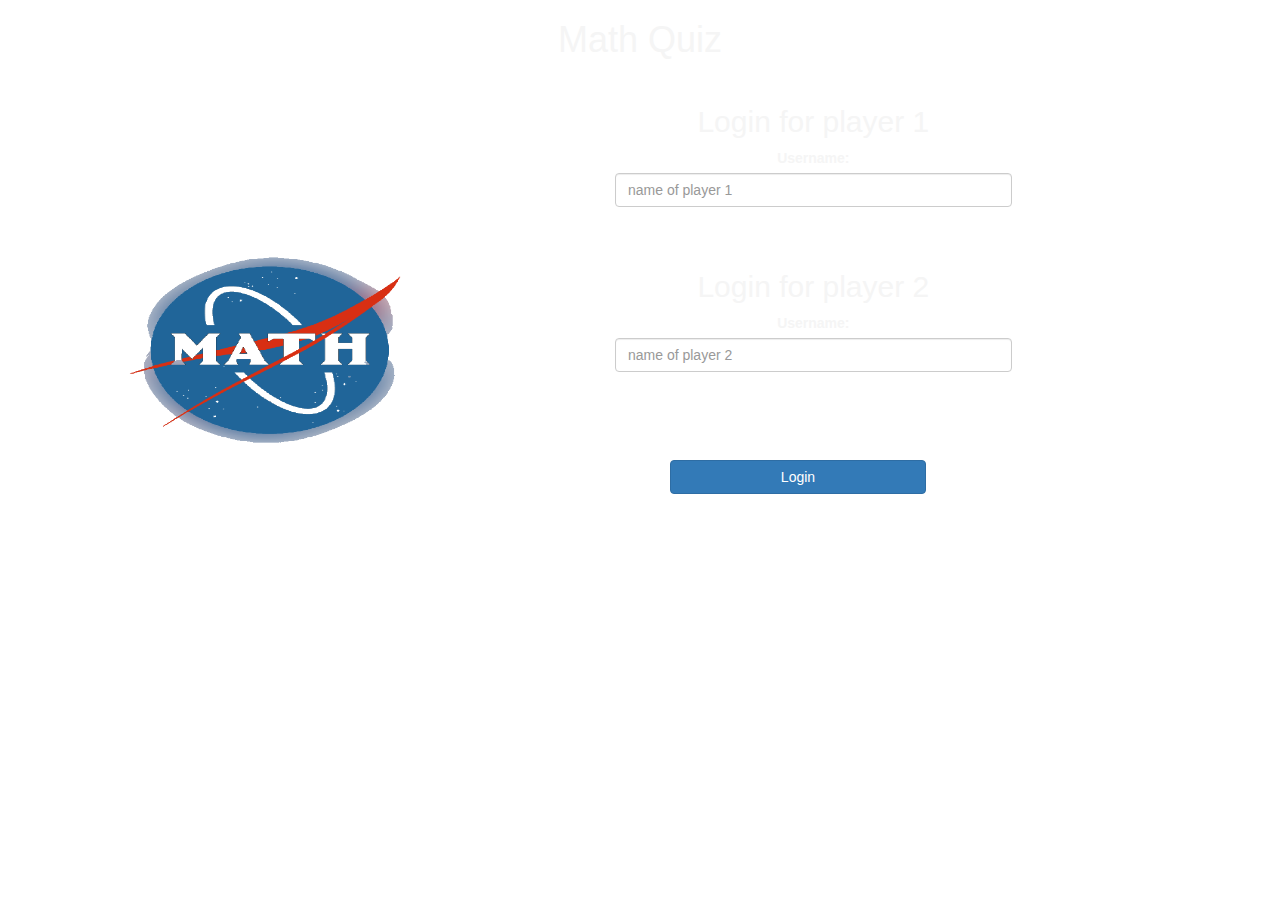
<file: index.html>
<html>
    <head>
<meta name="viewport" content="width=device-width, initial-scale=1">
<link rel="stylesheet" href="https://maxcdn.bootstrapcdn.com/bootstrap/3.4.0/css/bootstrap.min.css">
<script src="https://ajax.googleapis.com/ajax/libs/jquery/3.4.1/jquery.min.js"></script>
<script src="https://maxcdn.bootstrapcdn.com/bootstrap/3.4.0/js/bootstrap.min.js"></script>

<link rel="stylesheet" type="text/css" href="style.css">

<script src="game_page.js"></script>
    </head>
    <body><center>
            <h1> Math Quiz </h1>
                <center>
                <img src="output-onlinepngtools.png"
                    style="position: absolute; left:15px; top: 250;">
              
              <center>
              <div class="col-lg-4 col-sm-8 col-xs-11 login_div1">
                <h2>Login for player 1 </h2>
                <label>Username:</label> 
                <input type="text" id="player_1" class="form-control" placeholder="name of player 1">
                <br>
              </div>
              <br>
            	<div class="col-lg-4 col-sm-8 col-xm-11 login_div2">
                <h2>Login for player 2</h2>
                <label>Username:</label>
                <input type="text" id="player_2" class="form-control" placeholder="name of player 2">
                <br>
              </div>
              <br>	<button style="width:20%" class="btn btn-primary" onclick="addUser()">Login</button>
        </center>
    </body>
</html>
</file>
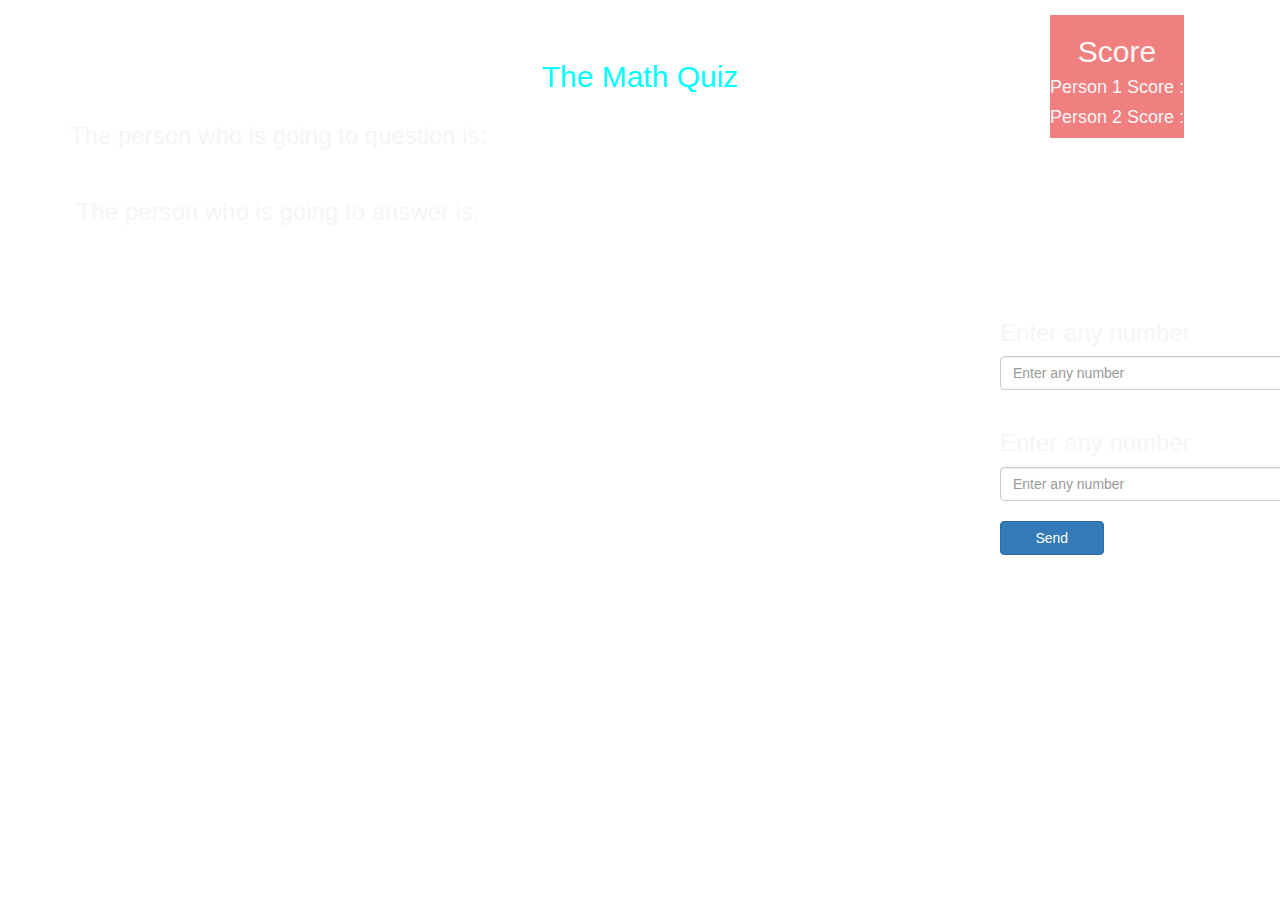
<file: game_page.html>
<html>
    <head>
        <meta name="viewport" content="width=device-width, initial-scale=1">
<link rel="stylesheet" href="https://maxcdn.bootstrapcdn.com/bootstrap/3.4.0/css/bootstrap.min.css">
<script src="https://ajax.googleapis.com/ajax/libs/jquery/3.4.1/jquery.min.js"></script>
<script src="https://maxcdn.bootstrapcdn.com/bootstrap/3.4.0/js/bootstrap.min.js"></script>

<link rel="stylesheet" type="text/css" href="game_page.css">

<script src="game_page.js"></script>
    </head>
    <body>
        <h4 id="player1_name"></h4> <span id ="player1_score"></span>
        <br>
        <h4 id="player2_name"></h4> <span id ="player2_score"></span>
        <div class="container">
            <center>

                <h2 style="color: aqua;">The Math Quiz</h2>
                <div id="players">
                <h3 id="player_question">The person who is going to question is:</h3>
                <br>
                <h3 id="player_answer"> The person who is going to answer is: </h3>
                </div>
                <div id="output" class="col-lg-6"> </div>
                <br>
                <br>
            </center>
            <div  id ="score">
                <center><h2>Score</h2></center>
                <h4>Person 1 Score : </h4>
                <h4>Person 2 Score : </h4>
            </div>
                <div id="numbers">
                <h3>Enter any number</h3>
                <input type="text" id="number1" class="form-control" placeholder="Enter any number"style="width: 150%;">
                <br>
                <h3>Enter any number</h3>
                <input type="text" id="number2" class="form-control" placeholder="Enter any number" style="width: 150%;">
                <br>
                <button onclick="Send()" class="btn btn-primary" style="width: 50%;">Send</button>
                </div>
            </center>
            </center>
        </div>
    </body>
</html>
</file>
<file: style.css>
body{
    background-image:url(https://image.shutterstock.com/image-vector/dark-black-vector-background-digit-260nw-1583428078.jpg);
    background-size: cover;
    color: whitesmoke;
}
img{
    width: 500px;
    height: 200px;
}
div{
    position: absolute;
    top: 15px;
    left: 600px;
}
.login_div2{
    position: absolute;
    top: 250px;
    left: 600px;
}

button{
    position: absolute;
    top: 460px;
    left: 670px;
}
</file>
<file: game_page.css>
html{
    color: aqua;
}
body{
    background-image:url(https://image.shutterstock.com/image-vector/dark-black-vector-background-digit-260nw-1583428078.jpg);
    background-size: cover;
    color: whitesmoke;
}
#players{
    float: left;
}
#numbers{
    position: absolute;
    top: 300px;
    left: 1000px;
}
#score{
    position: absolute;
    top:15px;
    left: 1050px;
    background-color: lightcoral;
    
}
</file>
